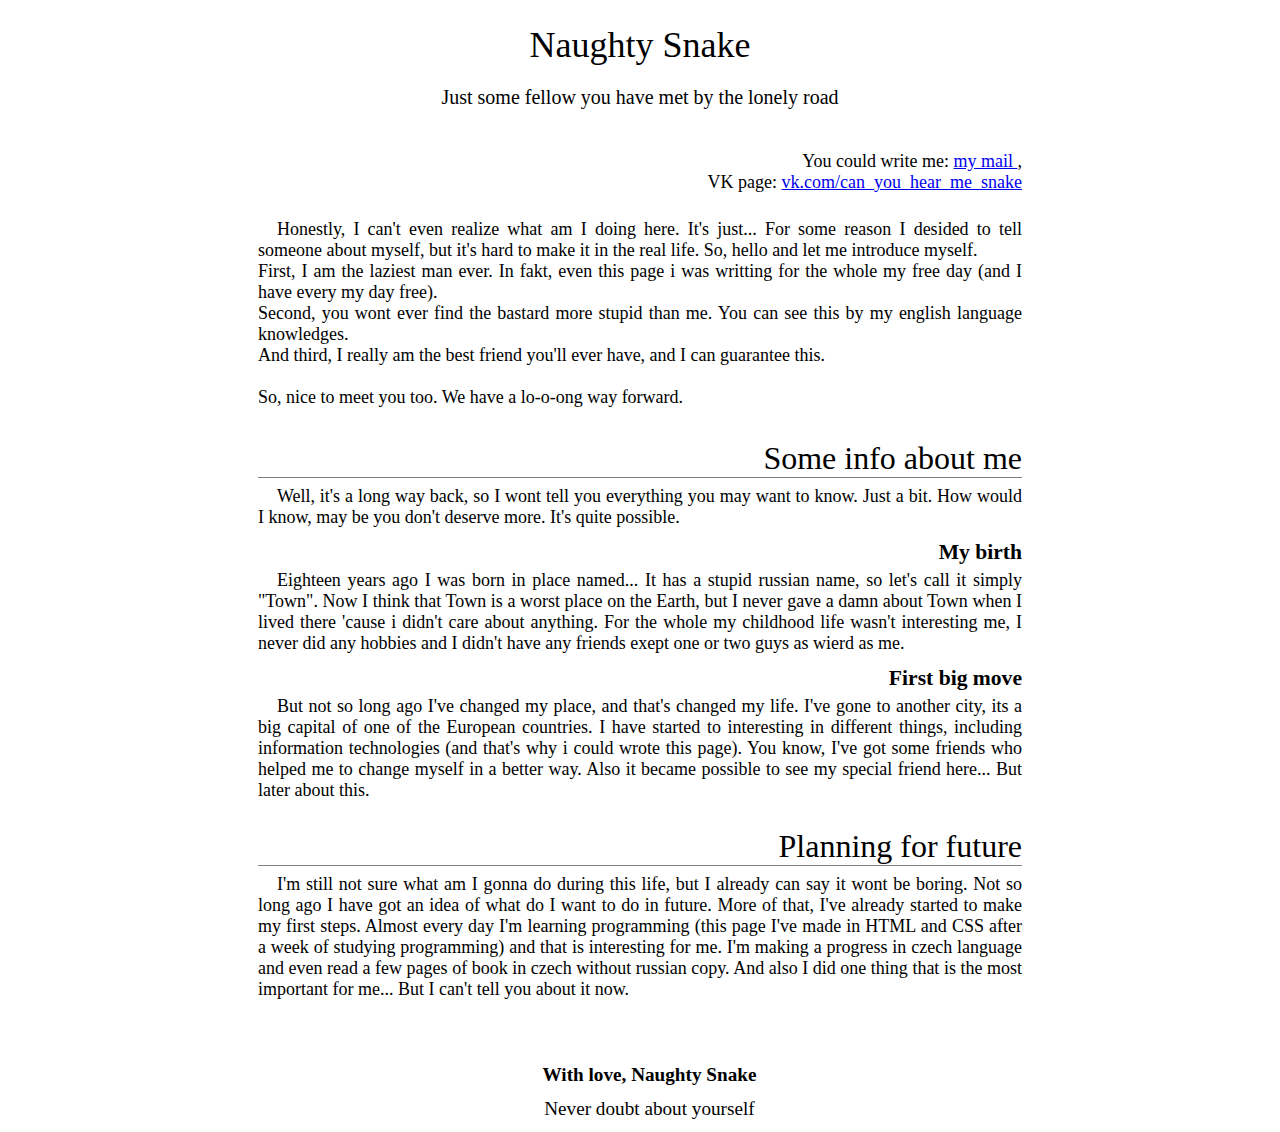
<file: index.html>
<!DOCTYPE html>
<html lang="ru">
  <head> <meta charset="UTF-8">
  <title> My little story </title>
  <link rel="stylesheet" href="sty.css"> 
  <meta property="og:title" content="A story of mine" />
  <meta property="og:description" content="If you want to know something about my life or just want hear a sad story, you can click here"/>
  </head>
  <body> 
   <div id="header">   
  <h1> Naughty Snake </h1>
  <h3> Just some fellow you have met by the lonely road</h3>
  <br>
  <br>
 
  <div class="refs"> You could write me: <a href="mailto:ananasananas121@gmail.com"> my mail </a>, <br> VK page: <a href="https://vk.com/can_you_hear_me_snake"> vk.com/can_you_hear_me_snake</a></div>
     <br>
     <p> 
       Honestly, I can't even realize what am I doing here. It's just... For some reason I desided to tell someone about myself, but it's hard to make it in the real life.
       So, hello and let me introduce myself. <br>
       First, I am the laziest man ever. In fakt, even this page i was writting for the whole my free day (and I have every my day free). <br>
       Second, you wont ever find the bastard more stupid than me. You can see this by my english language knowledges. <br>
       And third, I really am the best friend you'll ever have, and I can guarantee this. <br><br> So, nice to meet you too. We have a lo-o-ong way forward.
    </p></div>
    <div id="main">
    <h2> Some info about me </h2>
    <p> Well, it's a long way back, so I wont tell you everything you may want to know. Just a bit. How would I know, may be you don't deserve more. It's quite possible.</p>
    <div class="main"> My birth </div>
    <p> Eighteen years ago I was born in place named... It has a stupid russian name, so let's call it simply "Town".
        Now I think that Town is a worst place on the Earth, but I never gave a damn about Town when I lived there 'cause i didn't care about anything.
        For the whole my childhood life wasn't interesting me, I never did any hobbies and I didn't have any friends exept one or two guys as wierd as me. </p>
        <div class="main"> First big move </div>
    <p> But not so long ago I've changed my place, and that's changed my life. I've gone to another city, its a big capital of one of the European countries. I have started to interesting in different things,
        including information technologies (and that's why i could wrote this page). You know, I've got some friends who helped me to change myself in a better way. Also it became possible to see my special friend here... But later about this.
    </p>
    <h2> Planning for future </h2>
    <p> I'm still not sure what am I gonna do during this life, but I already can say it wont be boring. Not so long ago I have got an idea of what do I want to do in future. 
        More of that, I've already started to make my first steps. Almost every day I'm learning programming (this page I've made in HTML and CSS after a week of studying programming) and that is interesting for me.
        I'm making a progress in czech language and even read a few pages of book in czech without russian copy. And also I did one thing that is the most important for me... But I can't tell you about it now.
    </p>
    </div>
    <div id="footer"> <p style="font-weight:bolder">With love, Naughty Snake</p>
        <p> Never doubt about yourself</p>
    </div>
    
  </body>
</html>
</file>
<file: sty.css>
p {
            margin-bottom: 12px;
            margin-top: 5px;
            text-indent: 0.5cm;
        }
        h3 {
            text-align: center;
            font-weight: 400;
            font-size: 20px;
            margin-bottom: 0px;
            
        }
        h2 {font-weight: 400;
        border-bottom: 1px solid grey;
        font-size: 32px;
        margin-bottom: 8px;
        text-align: end;}
        h1 {
            text-align: center;
            font-weight: 400;
            margin-bottom: 0px;
            font-size: 36px;
        }
        span {
            font-weight: bolder;
            font-size: larger;
            
        }
        div.main {
            font-weight: bolder;
            font-size: larger;
            text-align: end;
            
        }
        div.refs {
            font-weight: 300;
            text-align: end;
            
            


        }
        #main {color: #000;
            font-family: Cambria, Cochin, Georgia, Times, 'Times New Roman', serif;
            font-size: 18px;
            text-align: justify;
            font-style: normal;
            margin-inline-start: 250px;
            margin-inline-end: 250px;
            margin-bottom: 32px;
            text-justify: newspaper;
        }
        
        #header {
            color: #000;
            font-family: Cambria, Cochin, Georgia, Times, 'Times New Roman', serif;
            font-size: 18px;
            text-align: justify;
            font-style: normal;
            margin-inline-start: 250px;
            margin-inline-end: 250px;
            margin-bottom: 32px;
            text-justify: newspaper
        }
        #footer {
            margin-top: 64px;
            text-align: center;
            font-size: larger;
            font-family: cursive
        }
</file>
